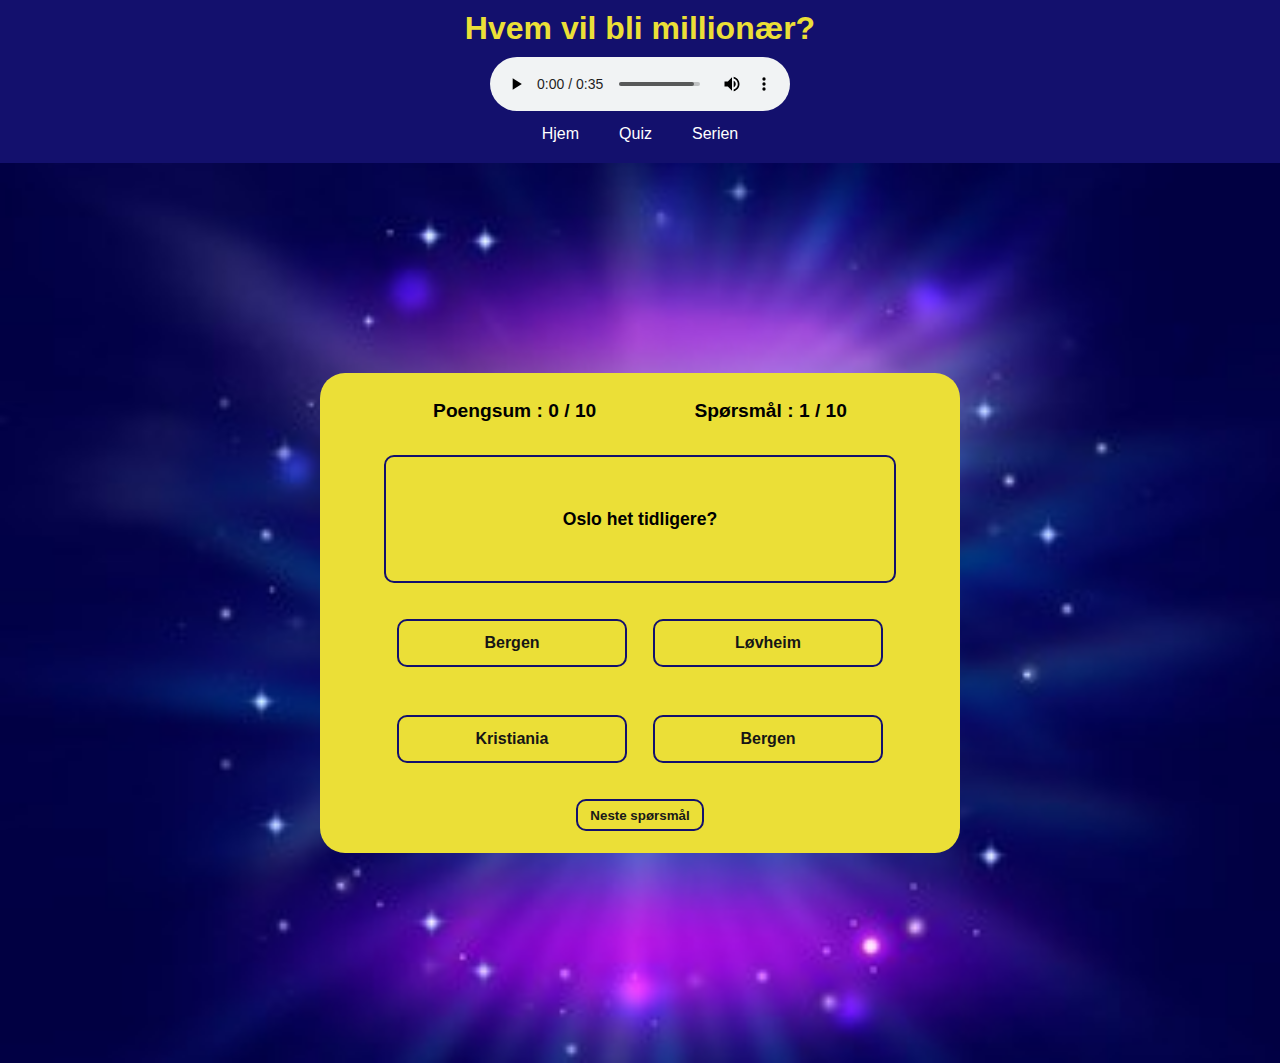
<file: index.html>
<!DOCTYPE html>
<html lang="no">
  <head>
    <title>Who Wants to Be a Millionaire Quiz</title>
    <link rel="stylesheet" href="index.css">
    <meta http-equiv="Content-Type" content="text/html;charset=UTF-8">
    <link rel="preconnect" href="https://fonts.googleapis.com"> 
    <link rel="preconnect" href="https://fonts.gstatic.com" crossorigin> 
    <link href="https://fonts.googleapis.com/css2?family=Bungee+Spice&family=Nabla&family=Poppins:ital,wght@0,100;0,200;0,300;0,500;0,600;0,700;0,800;0,900;1,100;1,200;1,300;1,500;1,600;1,700;1,800;1,900&family=Source+Sans+Pro&display=swap" rel="stylesheet">
  </head>



<body onload="NextQuestion(0)">

    <header><h1>Hvem vil bli millionær?</h1>
        <audio controls>
        
            <source src="onlymp3.to - $1 Millon Win Music - You Just Won A Million Dollars!!!-s8klR-wMGTQ-256k-1656424303295.mp3" type="audio/mpeg">
            
        </audio>
        
        <nav>
            <ul>
              <li><a href="hjem.html">Hjem</a></li>
              <li><a href="index.html">Quiz</a></li>
              <li class="dropdown">
                <a href="#">Serien</a>
                <ul class="dropdown-menu">
                  <li><a href="amerika.html">Usa</a></li>
                  <li><a href="england.html">Engalnd</a></li>
                  <li><a href="india.html">India</a></li>
                </ul>
              </li>
            
            </ul>
          </nav>
          
          


    </header>
    
   
    <main>

        
        <!-- creating a modal for when quiz ends -->
        <div class="modal-container" id="score-modal">

            <div class="modal-content-container">

                <h1>Congratulations, Quiz Completed.</h1>

                <div class="grade-details">
                    <p>Forsøk: 10</p>
                    <p>Feil svar : <span id="wrong-answers"></span></p>
                    <p>Riktig svar : <span id="right-answers"></span></p>
                    <p>Karakter : <span id="grade-percentage"></span>%</p>
                    <p ><span id="remarks"></span></p>
                </div>

                <div class="modal-button-container">
                    <button onclick="closeScoreModal()">Fortsett</button>
                </div>

            </div>
        </div>
<!-- end of modal of quiz details-->

        <div class="game-quiz-container">

            <div class="game-details-container">
                <h1>Poengsum : <span id="player-score"></span> / 10</h1>
                <h1> Spørsmål : <span id="question-number"></span> / 10</h1>
            </div>

            <div class="game-question-container">
                <h1 id="display-question"></h1>
            </div>

            <div class="game-options-container">


                <span>
                    <input type="radio" id="option-one" name="option" class="radio" value="optionA" />
                    <label for="option-one" class="option" id="option-one-label"></label>
                </span>


                <span>
                    <input type="radio" id="option-two" name="option" class="radio" value="optionB" />
                    <label for="option-two" class="option" id="option-two-label"></label>
                </span>


                <span>
                    <input type="radio" id="option-three" name="option" class="radio" value="optionC" />
                    <label for="option-three" class="option" id="option-three-label"></label>
                </span>


                <span>
                    <input type="radio" id="option-four" name="option" class="radio" value="optionD" />
                    <label for="option-four" class="option" id="option-four-label"></label>
                </span>


            </div>

            <div class="next-button-container">
                <button onclick="handleNextQuestion()">Neste spørsmål</button>
            </div>

        </div>
    </main>
    <script src="index.js"></script>
</body>

</html>
</file>
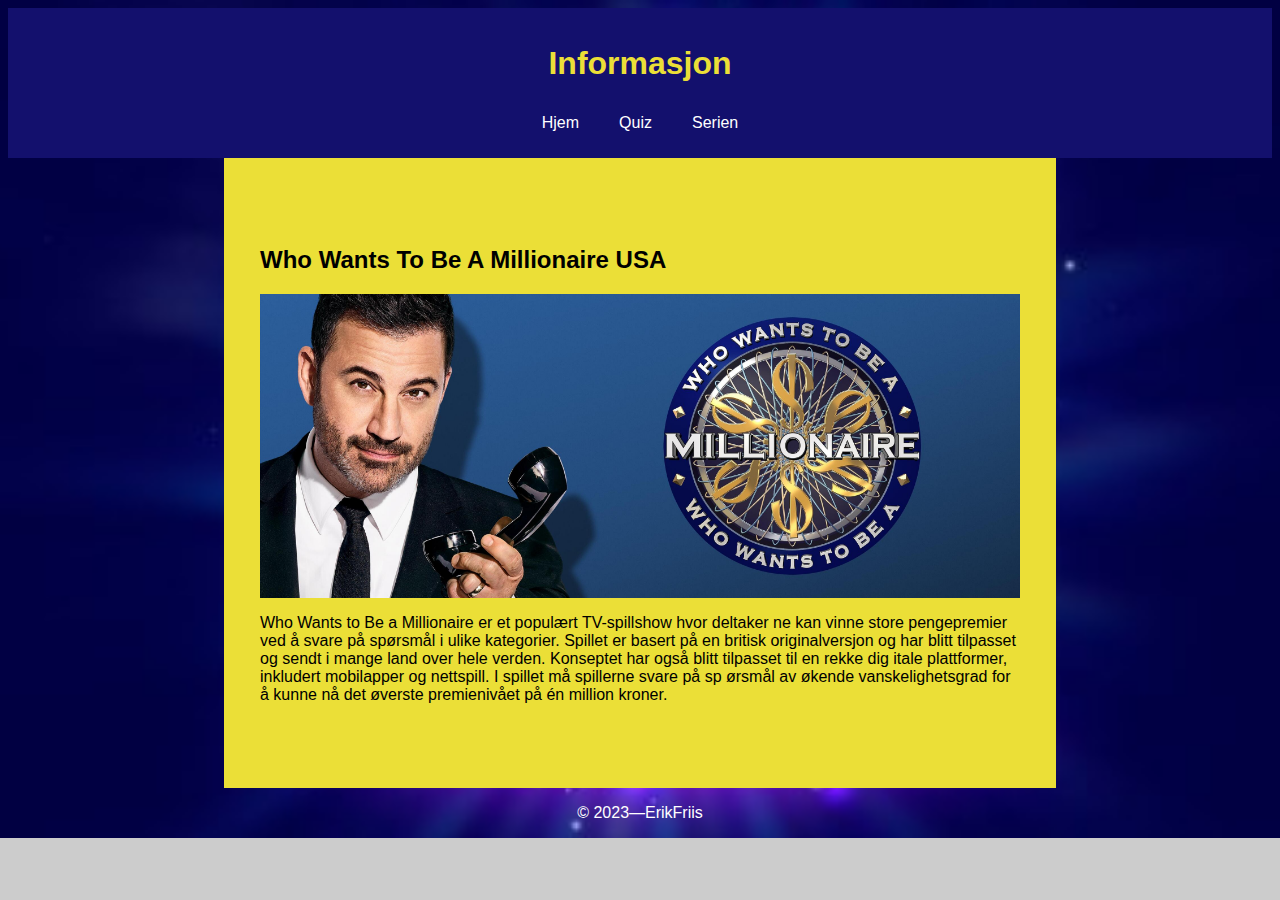
<file: amerika.html>
<!DOCTYPE html>
<html>
  <head>
    <title>My Blog</title>
    <meta charset="UTF-8">
    <meta name="viewport" content="width=device-width, initial-scale=1.0">
    <link rel="stylesheet" href="amerika.css">
  </head>
  <body>
    <header>
      <h1>Informasjon</h1>
      <nav>
        <ul>
          <li><a href="hjem.html">Hjem</a></li>
          <li><a href="index.html">Quiz</a></li>
          <li class="dropdown">
            <a href="#">Serien</a>
            <ul class="dropdown-menu">
              <li><a href="amerika.html">Usa</a></li>
              <li><a href="england.html">England</a></li>
              <li><a href="index.html">India</a></li>
            </ul>
          </li>
        
        </ul>
      </nav>
    </header>
    <main>
      <article>
        <h2>Who Wants To Be A Millionaire USA</h2>
        <img src="bilder/amerika.jpg" alt="Blog post image">
        <p>Who Wants to Be a Millionaire er et populært TV-spillshow hvor deltaker
            ne kan vinne store pengepremier ved å svare på spørsmål i ulike kategorier. 
            Spillet er basert på en britisk originalversjon og har blitt tilpasset og sendt 
            i mange land over hele verden. Konseptet har også blitt tilpasset til en rekke dig
            itale plattformer, inkludert mobilapper og nettspill. I spillet må spillerne svare på sp
            ørsmål av økende vanskelighetsgrad for å kunne nå det øverste premienivået på én million kroner.</p>
      </article>
    </main>
    <footer>
      <p>&copy; 2023—ErikFriis</p>
    </footer>
  </body>
</html>
</file>
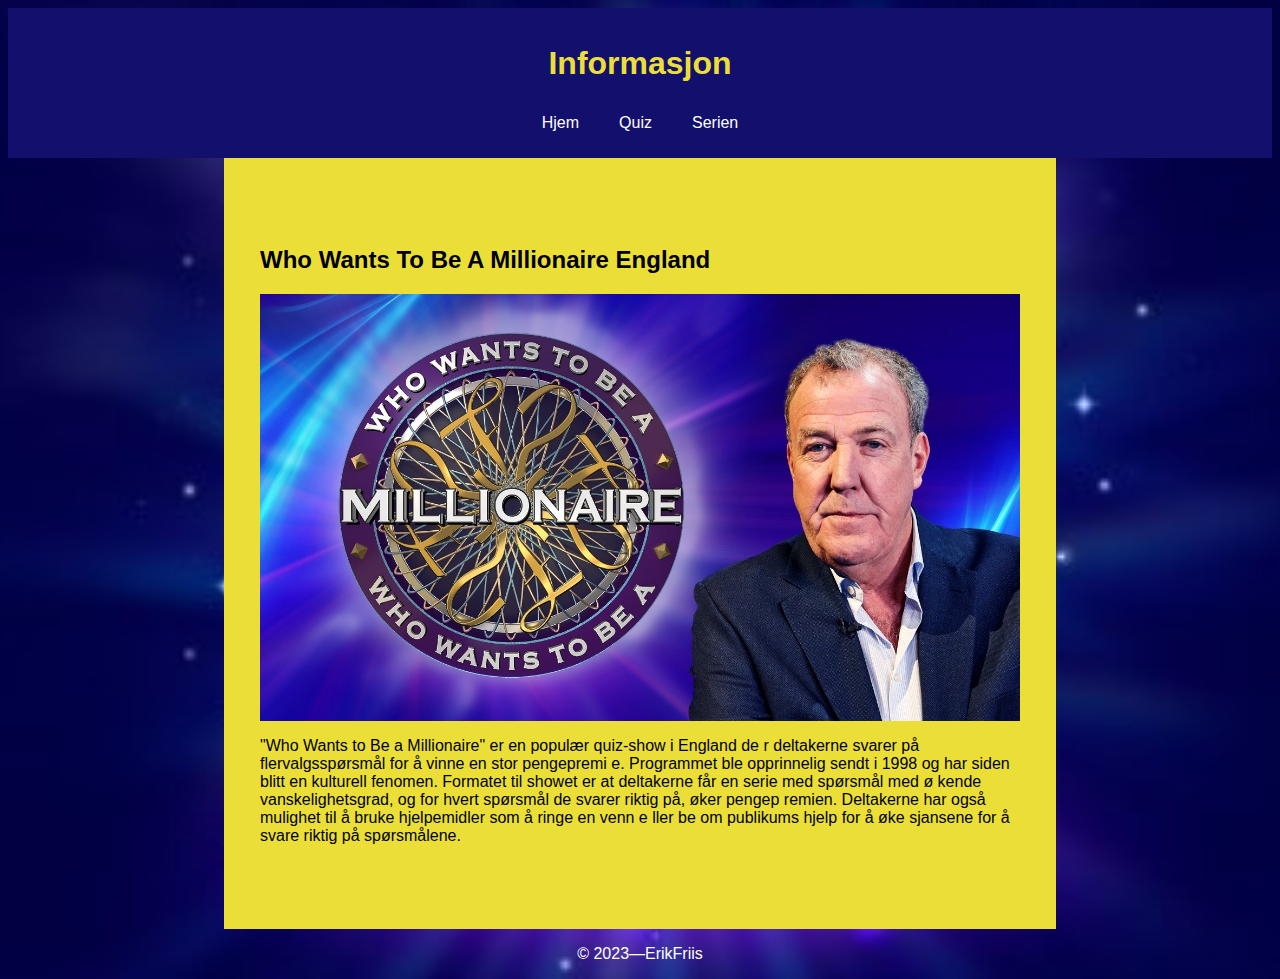
<file: england.html>
<!DOCTYPE html>
<html>
  <head>
    <title>My Blog</title>
    <meta charset="UTF-8">
    <meta name="viewport" content="width=device-width, initial-scale=1.0">
    <link rel="stylesheet" href="amerika.css">
  </head>
  <body>
    <header>
      <h1>Informasjon</h1>
      <nav>
        <ul>
          <li><a href="hjem.html">Hjem</a></li>
          <li><a href="index.html">Quiz</a></li>
          <li class="dropdown">
            <a href="#">Serien</a>
            <ul class="dropdown-menu">
              <li><a href="amerika.html">Usa</a></li>
              <li><a href="england.html">England</a></li>
              <li><a href="india.html">India</a></li>
            </ul>
          </li>
        
        </ul>
      </nav>
    </header>
    <main>
      <article>
        <h2>Who Wants To Be A Millionaire England</h2>
        <img src="bilder/england.jpg" alt="Blog post image">
        <p>"Who Wants to Be a Millionaire" er en populær quiz-show i England de
            r deltakerne svarer på flervalgsspørsmål for å vinne en stor pengepremi
            e. Programmet ble opprinnelig sendt i 1998 og har siden blitt en kulturell
             fenomen. Formatet til showet er at deltakerne får en serie med spørsmål med ø
             kende vanskelighetsgrad, og for hvert spørsmål de svarer riktig på, øker pengep
             remien. Deltakerne har også mulighet til å bruke hjelpemidler som å ringe en venn e
             ller be om publikums hjelp for å øke sjansene for å svare riktig på spørsmålene.



        </p>
      </article>
    </main>
    <footer>
      <p>&copy; 2023—ErikFriis</p>
    </footer>
  </body>
</html>
</file>
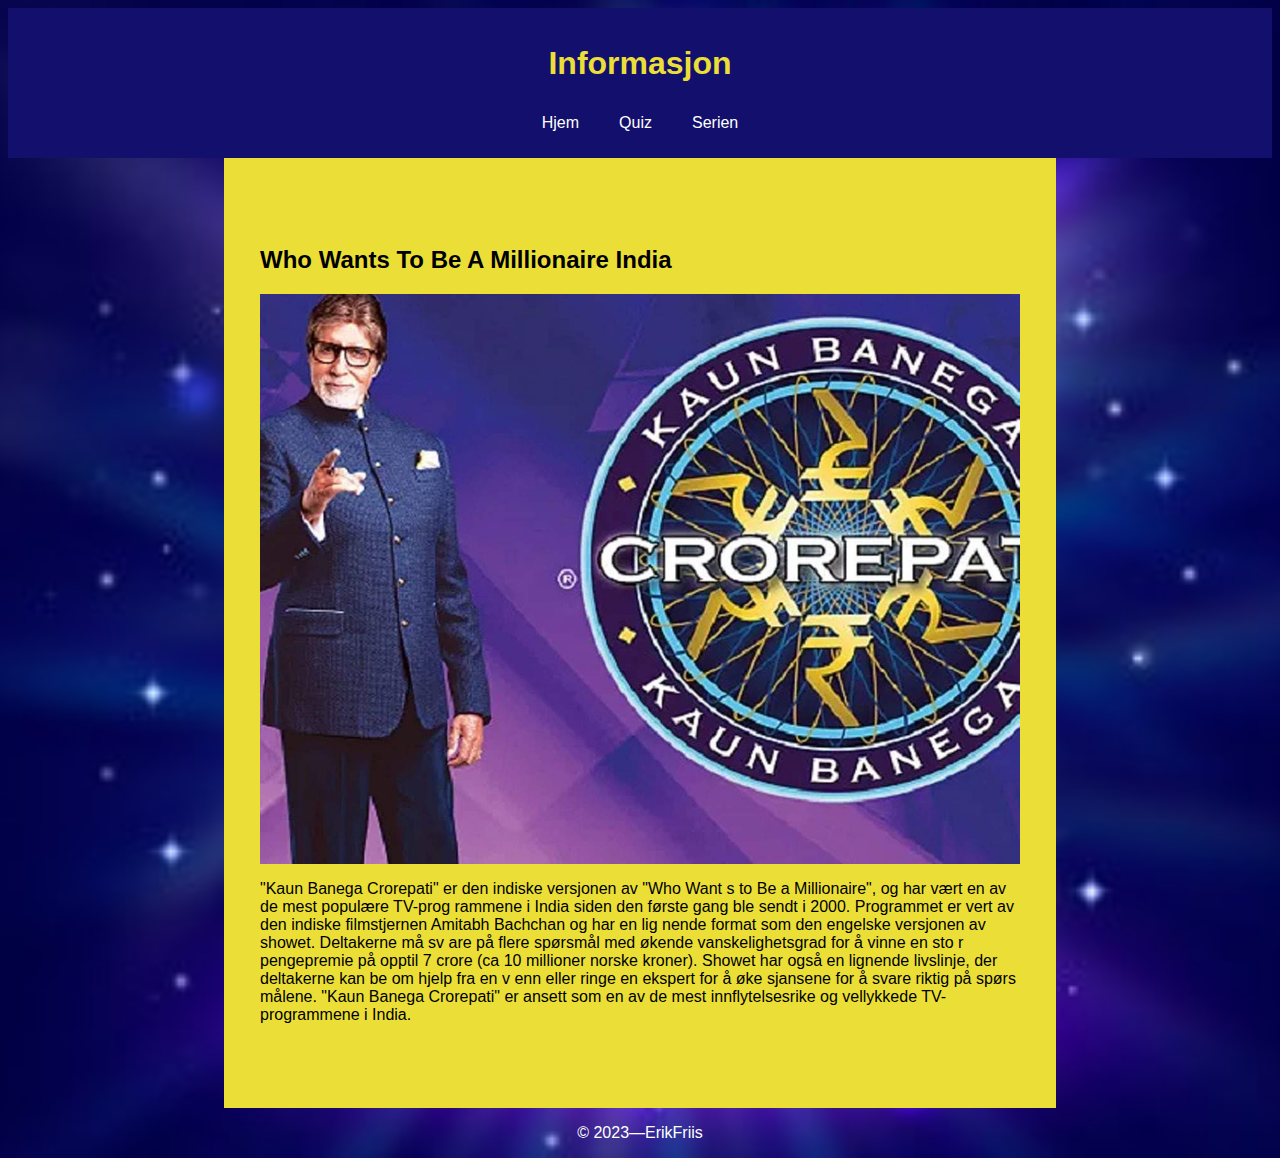
<file: india.html>
<!DOCTYPE html>
<html>
  <head>
    <title>My Blog</title>
    <meta charset="UTF-8">
    <meta name="viewport" content="width=device-width, initial-scale=1.0">
    <link rel="stylesheet" href="amerika.css">
  </head>
  <body>
    <header>
      <h1>Informasjon</h1>
      <nav>
        <ul>
          <li><a href="hjem.html">Hjem</a></li>
          <li><a href="index.html">Quiz</a></li>
          <li class="dropdown">
            <a href="#">Serien</a>
            <ul class="dropdown-menu">
              <li><a href="amerika.html">Usa</a></li>
              <li><a href="england.html ">England</a></li>
              <li><a href="india.html">India</a></li>
            </ul>
          </li>
        
        </ul>
      </nav>
    </header>
    <main>
      <article>
        <h2>Who Wants To Be A Millionaire India</h2>
        <img src="bilder/india.jpg" alt="Blog post image">
        <p>
            "Kaun Banega Crorepati" er den indiske versjonen av "Who Want
            s to Be a Millionaire", og har vært en av de mest populære TV-prog
            rammene i India siden den første gang ble sendt i 2000. Programmet
             er vert av den indiske filmstjernen Amitabh Bachchan og har en lig
             nende format som den engelske versjonen av showet. Deltakerne må sv
             are på flere spørsmål med økende vanskelighetsgrad for å vinne en sto
             r pengepremie på opptil 7 crore (ca 10 millioner norske kroner). Showet
              har også en lignende livslinje, der deltakerne kan be om hjelp fra en v
              enn eller ringe en ekspert for å øke sjansene for å svare riktig på spørs
              målene. "Kaun Banega Crorepati" er ansett som en av de mest innflytelsesrike
               og vellykkede TV-programmene i India.
        </p>
      </article>
    </main>
    <footer>
      <p>&copy; 2023—ErikFriis</p>
    </footer>
  </body>
</html>
</file>
<file: index.css>
nav {
    background-color: #13106D;
    color: #ebdf37;
  }
  
  nav ul {
    margin: 0;
    padding: 0;
    list-style: none;
    display: flex;
    justify-content: center;
  }
  
  nav li {
    margin: 0 10px;
    position: relative;
  }
  
  nav a {
    color: #fff;
    text-decoration: none;
    display: block;
    padding: 10px;
  }
  
  nav a:hover {
    color: #ebdf37;
  }
  
  .dropdown-menu {
    display: none;
    position: absolute;
    top: 100%;
    left: 0;
    z-index: 1;
    background-color: #13106D;
 
  }
  
  .dropdown:hover .dropdown-menu {
    display: block;
  }
  
  .dropdown-menu li {
    margin: 0;
  }
  
  .dropdown-menu a {
    padding: 10px;
  }
  




header{
    background-color: #13106D;
    color: #ebdf37;
    padding: 10px;
    padding-bottom: 10px;
    text-align: center;
    font-family: Arial, Helvetica, sans-serif;
}

header h1{
    padding-bottom: 10px;
}




*{
    margin: 0;
    padding: 0;
    box-sizing: border-box;
}

html, body{
    height: 100%;
}


body{
    font-family: 'Montserrat', serif;

}

main{
    width: 100%;
    min-height: 100vh;
    display: flex;
    flex-direction: column;
    justify-content: center;
    align-items: center;
    background-image: url("bakgrunn.jpg");
    background-color: #cccccc;
    background-repeat: no-repeat;
    background-size: cover;
    background-position: center;
    font-family: Arial, Helvetica, sans-serif;
}

.game-quiz-container{
    width: 40rem;
    height: 30rem;
    background-color: #ebdf37;
    display: flex;
    flex-direction: column;
    align-items: center;
    justify-content: space-around;
    border-radius: 25px;
}

.game-details-container{
    width: 80%;
    height: 4rem;
    display: flex;
    justify-content: space-around;
    align-items: center;
}

.game-details-container h1{
    font-size: 1.2rem;
}

.game-question-container{
    width: 80%;
    height: 8rem;
    display: flex;
    align-items: center;
    justify-content: center;
    border: 2px solid #13106D;
    border-radius: 10px;
}

.game-question-container h1{
    font-size: 1.1rem;
    text-align: center;
    padding: 3px;
}

.game-options-container{
    width: 80%;
    height: 12rem;
    display: flex;
    flex-wrap: wrap;
    align-items: center;
    justify-content: space-around;
}

.game-options-container span{
    width: 45%;
    height: 3rem;
    border: 2px solid #13106D;
    border-radius: 10px;
    overflow: hidden;
}
span label{
    width: 100%;
    height: 100%;
    display: flex;
    align-items: center;
    justify-content: center;
    cursor: pointer;
    transition: transform 0.3s;
    font-weight: 600;
    color: rgb(22, 22, 22);
    font-family:Arial, Helvetica, sans-serif;
}

span label:hover{
    -ms-transform: scale(1.12);
    -webkit-transform: scale(1.12);
    transform: scale(1.12);
    color: #13106D;
}

input[type="radio"] {
    position: relative;
    display: none;
}


input[type=radio]:checked ~ .option {
    background: paleturquoise;
}

.next-button-container{
    width: 50%;
    height: 3rem;
    display: flex;
    justify-content: center;
}
.next-button-container button{
    width: 8rem;
    height: 2rem;
    border-radius: 10px;
    background: none;
    color: rgb(25, 25, 25);
    font-weight: 600;
    border: 2px solid #13106D;
    cursor: pointer;
    outline: none;
}
.next-button-container button:hover{
    background-color: rgb(143, 93, 93);
}

.modal-container{
    display: none;
    position: fixed;
    z-index: 1; 
    left: 0;
    top: 0;
    width: 100%; 
    height: 100%; 
    overflow: auto; 
    background-color: rgb(0,0,0); 
    background-color: rgba(0,0,0,0.4); 
    flex-direction: column;
    align-items: center;
    justify-content: center; 
    -webkit-animation: fadeIn 1.2s ease-in-out;
    animation: fadeIn 1.2s ease-in-out;
}

.modal-content-container{
    height: 20rem;
    width: 25rem;
    background-color: rgb(43, 42, 42);
    display: flex;
    flex-direction: column;
    align-items: center;
    justify-content: space-around;
    border-radius: 25px;
}

.modal-content-container h1{
    font-size: 1.3rem;
    height: 3rem;
    color: lightgray;
    text-align: center;
}

.grade-details{
    width: 15rem;
    height: 10rem;
    display: flex;
    flex-direction: column;
    align-items: center;
    justify-content: space-around;
}

.grade-details p{
    color: white;
    text-align: center;
}

.modal-button-container{
    height: 2rem;
    width: 100%;
    display: flex;
    align-items: center;
    justify-content: center;
}

.modal-button-container button{
    width: 10rem;
    height: 2rem;
    background: none;
    outline: none;
    border: 1px solid rgb(252, 242, 241);
    color: white;
    font-size: 1.1rem;
    cursor: pointer;
    border-radius: 20px;
}
.modal-button-container button:hover{
    background-color: rgb(83, 82, 82);
}

@media(min-width : 300px) and (max-width : 350px){
    .game-quiz-container{
        width: 90%;
        height: 80vh;
     }
     .game-details-container h1{
        font-size: 0.8rem;
     }

     .game-question-container{
        height: 6rem;
     }
     .game-question-container h1{
       font-size: 0.9rem;
    }

    .game-options-container span{
        width: 90%;
        height: 2.5rem;
    }
    .game-options-container span label{
        font-size: 0.8rem;
    }
    .modal-content-container{
        width: 90%;
        height: 25rem;
    }

    .modal-content-container h1{
        font-size: 1.2rem;
    }
}

@media(min-width : 350px) and (max-width : 700px){
   .game-quiz-container{
       width: 90%;
       height: 80vh;
    }
    .game-details-container h1{
        font-size: 1rem;
    }

    .game-question-container{
        height: 8rem;
    }

    .game-question-container h1{
        font-size: 0.9rem;
     }

    .game-options-container span{
        width: 90%;
    }
    .modal-content-container{
        width: 90%;
        height: 25rem;
    }
    .modal-content-container h1{
        font-size: 1.2rem;
    }
}



@keyframes fadeIn {
    from {opacity: 0;}
    to {opacity:1 ;}
  }

  @-webkit-keyframes fadeIn {
    from {opacity: 0;}
    to {opacity: 1;}
  }
</file>
<file: amerika.css>
body {
    background-image: url("bakgrunn.jpg");
    color: black;
    font-family: Arial, Helvetica, sans-serif;
    background-color: #cccccc;
    background-repeat: no-repeat;
    background-size: cover;
    background-position: center;
    font-family: Arial, Helvetica, sans-serif;
    justify-content: center;
}



article {
    padding: 20px;
    color: black;
  }

  h2 {
    color: black;
  }
  

header {
    background-color: #13106D;
    color: #ebdf37;
    padding: 1em;
    justify-content: center;
    text-align: center;

  }
  
  nav {
    background-color: #13106D;
    color: #ebdf37;
  }
  
  nav ul {
    margin: 0;
    padding: 0;
    list-style: none;
    display: flex;
    justify-content: center;
  }
  
  nav li {
    margin: 0 10px;
    position: relative;
  }
  
  nav a {
    color: #fff;
    text-decoration: none;
    display: block;
    padding: 10px;
  }
  
  nav a:hover {
    color: #ebdf37;
  }
  
  .dropdown-menu {
    display: none;
    position: absolute;
    top: 100%;
    left: 0;
    z-index: 1;
    background-color: #13106D;
 
  }
  
  .dropdown:hover .dropdown-menu {
    display: block;
  }
  
  .dropdown-menu li {
    margin: 0;
  }
  
  .dropdown-menu a {
    padding: 10px;
  }

 

  


  
  /* Styles for the main content area */
  main {
    max-width: 800px;
    margin: 0 auto;
    padding: 1em;
    background-color: #ebdf37;
  }
  
  article {
    margin: 2em 0;
  }
  
  article img {
    display: block;
    max-width: 100%;
    height: auto;
    margin: 1em 0;
  }
  
  /* Styles for smartphones */
  @media screen and (max-width: 600px) {
    header {
      text-align: center;
    }
  
    nav li {
      display: block;
      margin: 0.5em 0;
    }
  
    main {
      padding: 0.5em;
    }
  }

  footer {
    color: #fff;
    justify-content: center;
    text-align: center;
  }
</file>
